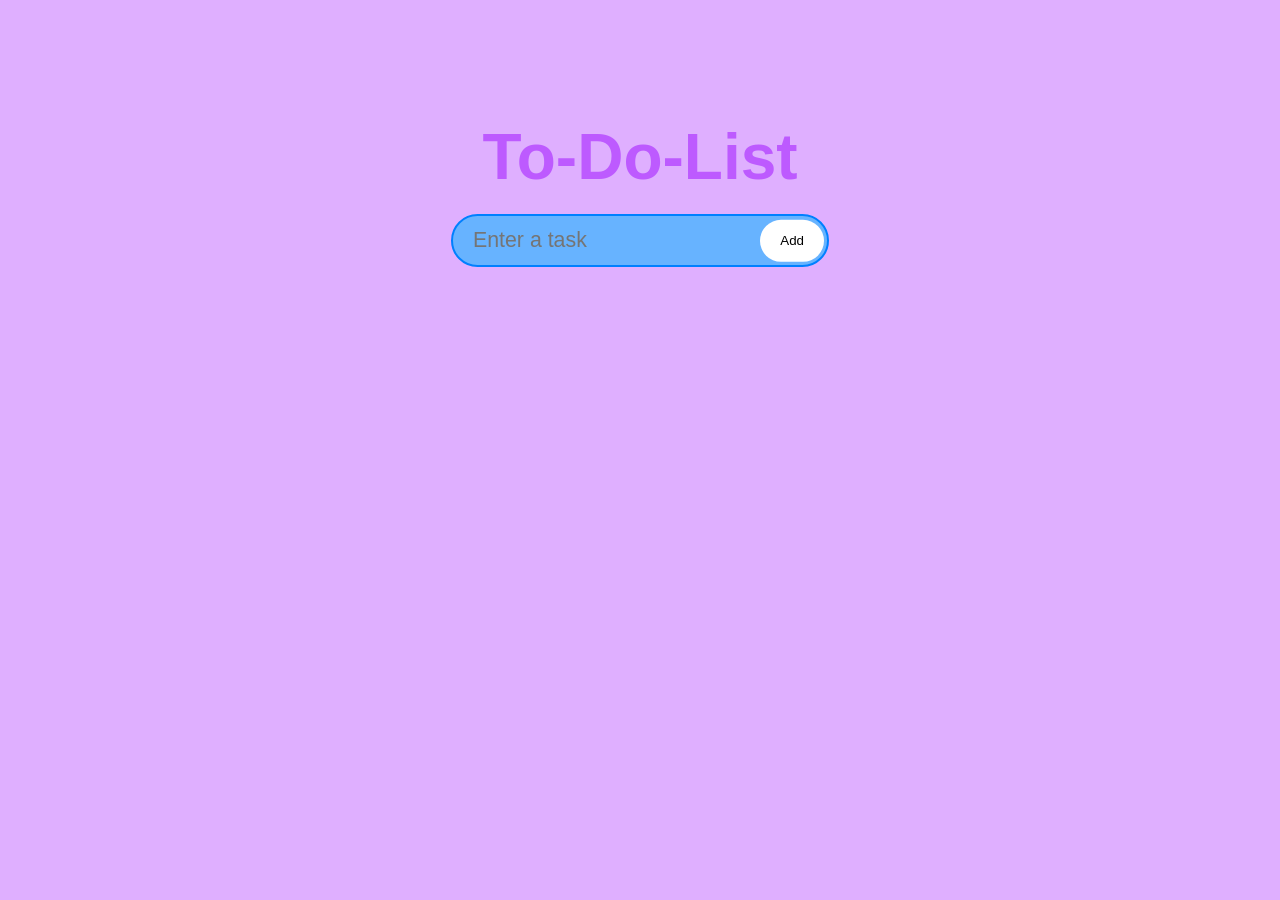
<file: index.html>
<!DOCTYPE html>
<html lang="en">

<head>
  <meta charset="UTF-8">
  <title>To-Do-App</title>
  <link rel="stylesheet" href="style.css">
  <script src="app.js" defer></script>
</head>

<body>

  <h1>To-Do-List</h1>
  <div class="wrapper">
    <form>
      <input type="text" id="input" 
      placeholder="Enter a task" autocomplete="off">
      <button id="add-button">Add</button>
    </form>
   

    <ul id="todo-list">
        <!--<li class="todo">
            <input type="checkbox" id="todo_1">
            <label class="custom-check-box"  for="todo_1">
            
                <svg xmlns="http://www.w3.org/2000/svg" height="24px" viewBox="0 -960 960 960" width="24px" fill="#1f1f1f">
                    <path d="M382-240 154-468l57-57 171 171 367-367 57 57-424 424Z"/>
                </svg>
            </label>
            <label for="todo_1" class="todo_text">
                Example Task 1
            </label>
            <button class="delete_button">
                <svg xmlns="http://www.w3.org/2000/svg" height="24px" viewBox="0 -960 960 960" width="24px" fill="#1f1f1f">
                    <path d="M280-120q-33 0-56.5-23.5T200-200v-520h-40v-80h200v-40h240v40h200v80h-40v520q0 33-23.5 56.5T680-120H280Zm400-600H280v520h400v-520ZM360-280h80v-360h-80v360Zm160 0h80v-360h-80v360ZM280-720v520-520Z"/>
                </svg>
            </button>
        </li>
        <li class="todo">
            <input type="checkbox" id="todo_2">
            <label class="custom-check-box"  for="todo_2">
                <svg xmlns="http://www.w3.org/2000/svg" height="24px" viewBox="0 -960 960 960" width="24px" fill="#1f1f1f">
                    <path d="M382-240 154-468l57-57 171 171 367-367 57 57-424 424Z"/>
                </svg>
            </label>
            <label for="todo_2" class="todo_text">
                Example Task 2
            </label>
             <button class="delete_button">
            
                <svg xmlns="http://www.w3.org/2000/svg" height="24px" viewBox="0 -960 960 960" width="24px" fill="#1f1f1f">
                    <path d="M280-120q-33 0-56.5-23.5T200-200v-520h-40v-80h200v-40h240v40h200v80h-40v520q0 33-23.5 56.5T680-120H280Zm400-600H280v520h400v-520ZM360-280h80v-360h-80v360Zm160 0h80v-360h-80v360ZM280-720v520-520Z"/>
                </svg>
            
            </button>
        </li>-->
    </ul>


</body>
</html>
</file>
<file: style.css>
/*:root{
    --primary-color: #0080ff;
    --secondary-color: #c978ff;
    --background-color: #ffafd1;
    --text-color: #5500ff;
}
*{
    margin: 0;
    padding: 0;

}
html{
    font-family: 'Segoe UI', Tahoma, Geneva, Verdana, sans-serif;
    font-size:16pt;
    color : var(--text-color);
}
body{
    min-height: 100vh;
    padding: 10px;
    background-color: var(--background-color);
    display: flex;
    flex-direction: column;
    align-items: center;
    padding: 10px;
}
h1{
    margin-top: 100px;
    font-size: 3rem;
    margin-bottom: 20px;
    color: var(--secondary-color);
}
#wrapper{
    width: 700px;
    max-width: 100%;
    display:flex;
    flex-direction: column;
    gap:10px;
    
}
#input{
    box-sizing:border-box;
    padding:12px 50px 12px 20px;
    width:100%;
    background:var(--background-color);
    border:2px solid var(--primary-color);
    border-radius: 1000px;
    font:inherit;
    color: var(--text-color);
    caret-color: rgb(255, 255, 255);
    caret-shape: bar;
    outline:none;
    left: ;
}
#input:focus{
   outline: none;
}
form{
    position:relative;
}
#add-button{
    position:absolute;
    right:1px;
    border-radius: 50px;
    border: none;
    height: 100%;
    padding: 0 20px;
} 
.todo{
    width:100%;
    display: flex;
    align-items: center;
    background-color:#c978ff ;
    border:#c978ff 2px solid;
    border-radius: 10px;
    padding: 0px 10px;
    margin-top: 10px;

}
.todo .todo_text{
    padding:10px 16px;
    font-size: 15px;
    padding-left:0;
    flex-grow: 1;
}*/
:root {
    --primary-color: #0080ff;
    --secondary-color: #bd5aff;
    --background-color: #dfafff;
    --text-color: #5500ff;
}

* {
    margin: 0;
    padding: 0;
    /* 1. 开启盒子模型缩放，确保 100% 宽度包含 padding */
    box-sizing: border-box; 
}

html {
    font-family: 'Segoe UI', Tahoma, Geneva, Verdana, sans-serif;
    font-size: 16pt;
    color: var(--text-color);
}

body {
    min-height: 100vh;
    background-color: var(--background-color);
    display: flex;
    flex-direction: column;
    align-items: center;
    padding: 20px;
}

h1 {
    margin-top: 100px;
    font-size: 3rem;
    margin-bottom: 20px;
    color: var(--secondary-color);
}

#wrapper {
    width: 700px;
    max-width: 100%;
    display: flex;
    flex-direction: column;
    gap: 10px;
}

#input {
    padding: 12px 80px 12px 20px; /* 右边留多一点给 Add 按钮 */
    width: 100%;
    background:#67b3ff;
    border: 2px solid var(--primary-color);
    border-radius: 1000px;
    font: inherit;
    color: var(--text-color);
    outline: none;
}

form {
    position: relative;
    width: 100%;
}

#add-button {
    position: absolute;
    right: 5px;
    top: 50%;
    transform: translateY(-50%); /* 垂直居中按钮 */
    height: 80%;
    border-radius: 50px;
    border: none;
    padding: 0 20px;
    cursor:pointer;
    background-color: white;
}

/* --- 列表对齐的关键核心 --- */
#todo-list {
    width: 100%;       /* 撑满 700px */
    list-style: none;  /* 去掉圆点 */
    padding: 0;        /* 2. 必须清空！解决“不居中”的问题 */
    margin: 0;
}

.todo {
    width: 100%;       /* 3. 让紫色条和输入框等宽 */
    display: flex;
    align-items: center;
    background-color:#eacbff;
    border-radius: 18px;
    margin-top: 10px;
    padding: 1px 15px; /* 这里控制左右的内边距 */
}

.todo .todo_text {
    flex-grow: 1;      /* 4. 核心：把删除按钮推到最右边 */
    padding: 12px 15px; /* 上下 padding 控制厚度，左右控制间距 */
    font-size: 18px;   /* 稍微加大一点字号 */
    cursor: pointer;
    transition:  0.2s ease;
}

/* 按钮样式微调 */
.delete_button {
    background: none;
    border: none;
    cursor: pointer;
    display: flex;
    align-items: center;
    justify-content: center;
    padding: 5px;
    border-radius: 5px;
    transition: background 0.2s;
}

.delete_button svg{
    transition: 200ms ease;
}
    

.delete_button:hover svg {
    fill: rgb(255, 0, 0);
    
}

.custom-check-box {
    border: 2px solid var(--primary-color);
    border-radius: 50%;
    display: flex;
    align-items: center;
    cursor: pointer;
    svg {
        fill: transparent;
        transition: 0.2s ease;
    }
}

input[type="checkbox"]:checked ~ .custom-check-box {
    background-color: var(--primary-color);
}

input[type="checkbox"]:checked ~ .custom-check-box svg{
    fill:var(--primary--color);
} 

input[type="checkbox"]:checked ~ .todo_text {
    text-decoration: line-through;
    color: #7272728c;
   
}

input[type="checkbox"]{
    display: none;
}

@media(max-width:500px){
    html{
        font-size:12pt; 
    }
    #add-button{
        position:unset;
        width:100%;
        margin-top:10px;
        padding:15px;
        height:auto;
    }
    h1{
        margin-top:50px;
        font-size:15vw;
    }
}
</file>
